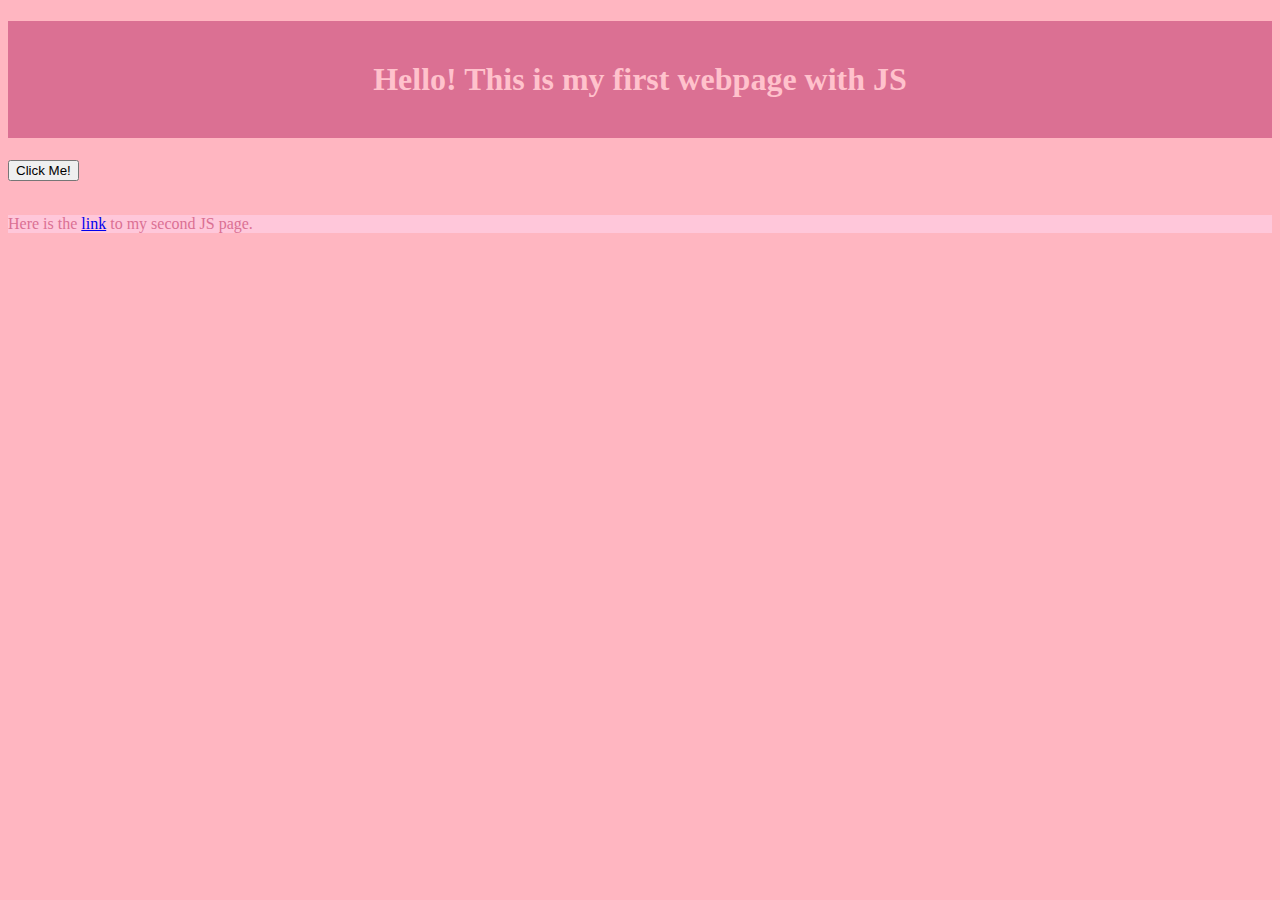
<file: index.html>
<!DOCTYPE html>
<html>
  <head>
    <meta charset="utf-8">
    <meta name="description" content="My First Web Page, with JavaScript">
    <meta name="keywords" content="immaculata, ics2o">
    <meta name="author" content="Ms Raffin">
    <meta name="viewport" content="width=device-width, initial-scale=1.0">
		<!-- Favicon -->
    <link rel="apple-touch-icon" sizes="180x180" href="./fav_index/favicon_ios/apple-touch-icon.png">
      <link rel="icon" type="image/png" sizes="32x32" href="./fav_index/favicon_ios/favicon-32x32.png">
      <link rel="icon" type="image/png" sizes="16x16" href="./fav_index/favicon_ios/favicon-16x16.png">
      <link rel="manifest" href="./fav_index/favicon_ios/site.webmanifest">
		<!-- Google's MDL -->
		<link rel="stylesheet" href="https://fonts.googleapis.com/icon?family=Material+Icons">
		<link rel="stylesheet" href="https://code.getmdl.io/1.3.0/material.pink-purple.min.css" />
    <link rel="stylesheet" href="./css/more_style.css">
    <title>My First Webpage, with JavaScript</title>
  </head>
  <body>
		<script defer src="https://code.getmdl.io/1.3.0/material.min.js"></script>
    <script>
      function myButtonClicked() {
        alert("Hello!!! Is it okay if I don't do the test? Press okay if it's okay :D - - (I'm Joking) Hope you enjoy!")
      }
    </script>
    <h1>Hello! This is my first webpage with JS</h1>
		<!-- Colored raised button -->
		<button onclick="myButtonClicked()" class="mdl-button mdl-js-button mdl-button--raised mdl-button--colored">
		  Click Me!
		</button>
		<br></br>
    <p>
      Here is the <a href = "./more_js.html">link</a> to my second JS page</a>.
    </p>
  </body>
</html>
</file>
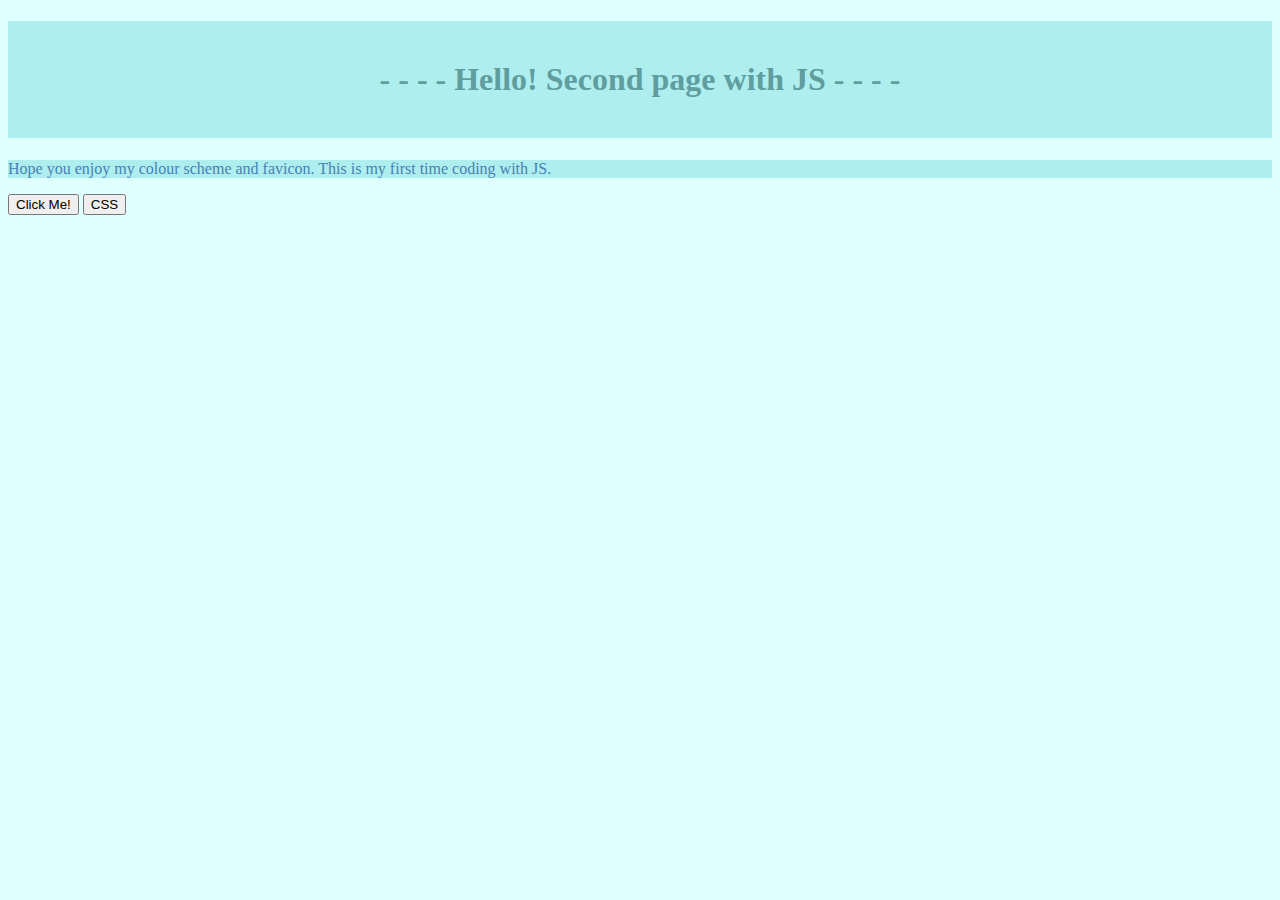
<file: more_js.html>
<!DOCTYPE html>
<html>
  <head>
    <meta charset="utf-8">
    <meta name="description" content="My Second Web Page, with JavaScript">
    <meta name="keywords" content="immaculata, ics2o">
    <meta name="author" content="Ms Raffin">
    <meta name="viewport" content="width=device-width, initial-scale=1.0">
		<!-- Favicon -->
    <link rel="apple-touch-icon" sizes="180x180" href="./fav_more/favicon_ioo/apple-touch-icon.png">
      <link rel="icon" type="image/png" sizes="32x32" href="./fav_more/favicon_ioo/favicon-32x32.png">
      <link rel="icon" type="image/png" sizes="16x16" href="./fav_more/favicon_ioo/favicon-16x16.png">
      <link rel="manifest" href="./fav_more/favicon_ioo/site.webmanifest">
		<!-- Google's MDL -->
		<link rel="stylesheet" href="https://fonts.googleapis.com/icon?family=Material+Icons">
		<link rel="stylesheet" href="https://code.getmdl.io/1.3.0/material.green-lime.min.css" />
		<link rel="stylesheet" href="./css/style.css">
    <title>My Second Webpage, with JavaScript</title>
  </head>
  <body>
		<script defer src="https://code.getmdl.io/1.3.0/material.min.js"></script>
    <script>
      function btnClickMe() {
        alert("Hello Ms. Raffin.")
      }
			function btnCSS() {
        alert("Coding a webpage is fun. Confusing but fun. I love trying to make my webpage look pretty. :)")
      }
    </script>
    <h1>- - - - Hello! Second page with JS - - - -</h1>
		<p>Hope you enjoy my colour scheme and favicon. This is my first time coding with JS.</p>
		<!-- Colored raised button -->
		<button onclick="btnClickMe()" class="mdl-button mdl-js-button mdl-button--raised mdl-button--colored">
		  Click Me!
		</button> 
		<!-- Raised button with ripple -->
		<button onclick="btnCSS()" class="mdl-button mdl-js-button mdl-button--raised mdl-js-ripple-effect">
		  CSS
		</button>
  </body>
</html>
</file>
<file: css/more_style.css>
/* Created by: Stella S
 * Created on: March. 2022
 * This CSS file defines the style for index.html 
*/

body {
  background-color: LightPink;
}

h1 {
  background-color: rgb(219, 112, 147);
  color: hsl(350, 100%, 88%);
  padding: 40px;
  text-align: center;
}

p {
  background-color: #ffc7da;
  color: rgb(219, 112, 147);
}
</file>
<file: css/style.css>
/* Created by: Stella S
 * Created on: March. 2022
 * This CSS file defines the style for index.html 
*/

body {
  background-color: LightCyan;
}

h1 {
  background-color: rgb(175, 238, 238);
  color: hsl(182, 25%, 50%);
  padding: 40px;
  text-align: center;
}

p {
  background-color: #AFEEEE;
  color: hsl(207, 44%, 49%);
}
</file>
